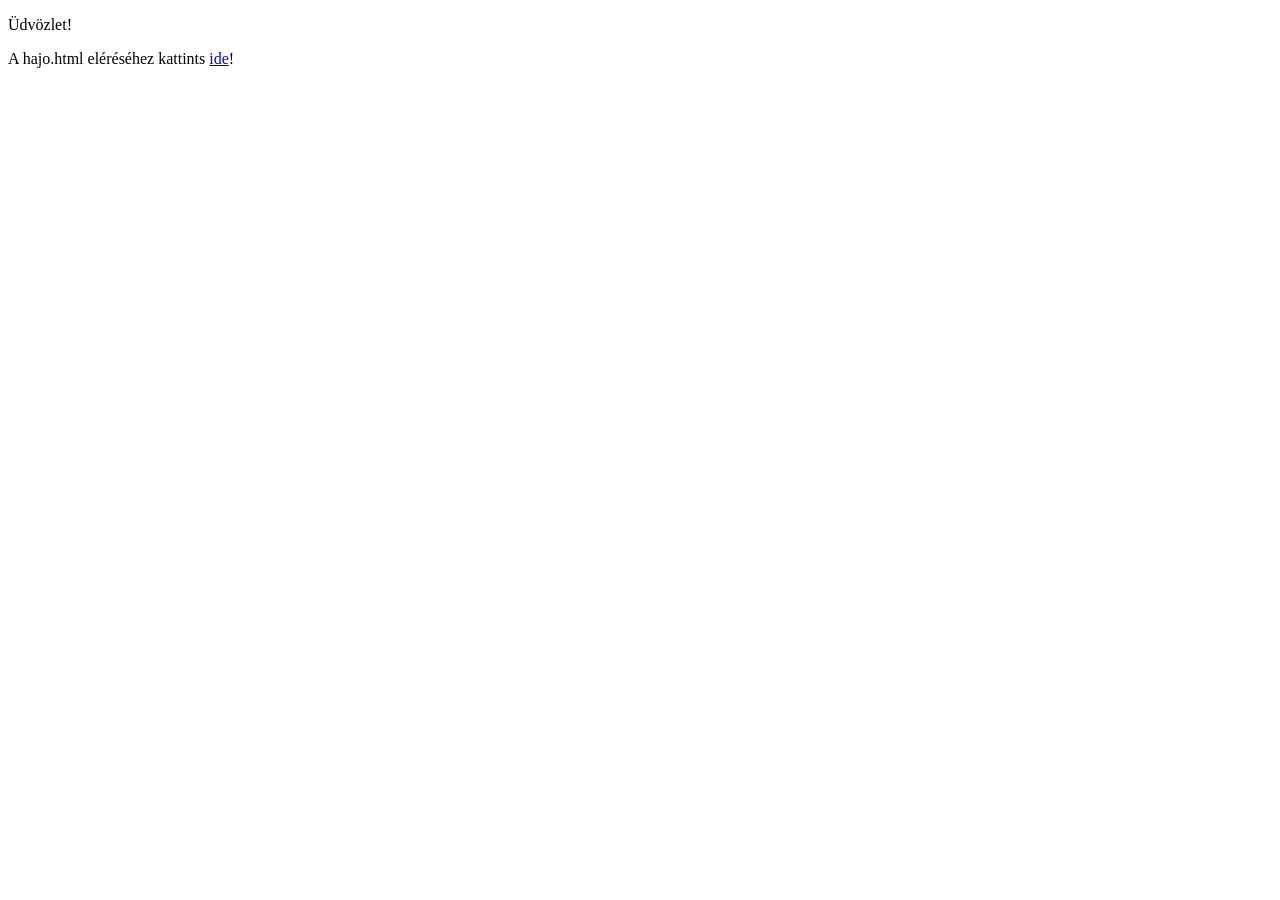
<file: HajosTeszt/HajosTeszt/wwwroot/index.html>
﻿<!DOCTYPE html>
<html>
<head>
    <meta charset="utf-8" />
    <title></title>
</head>
<body>
    <p>Üdvözlet!</p>
    <p>A hajo.html eléréséhez kattints <a href="hajo.html">ide</a>!</p>
</body>
</html>
</file>
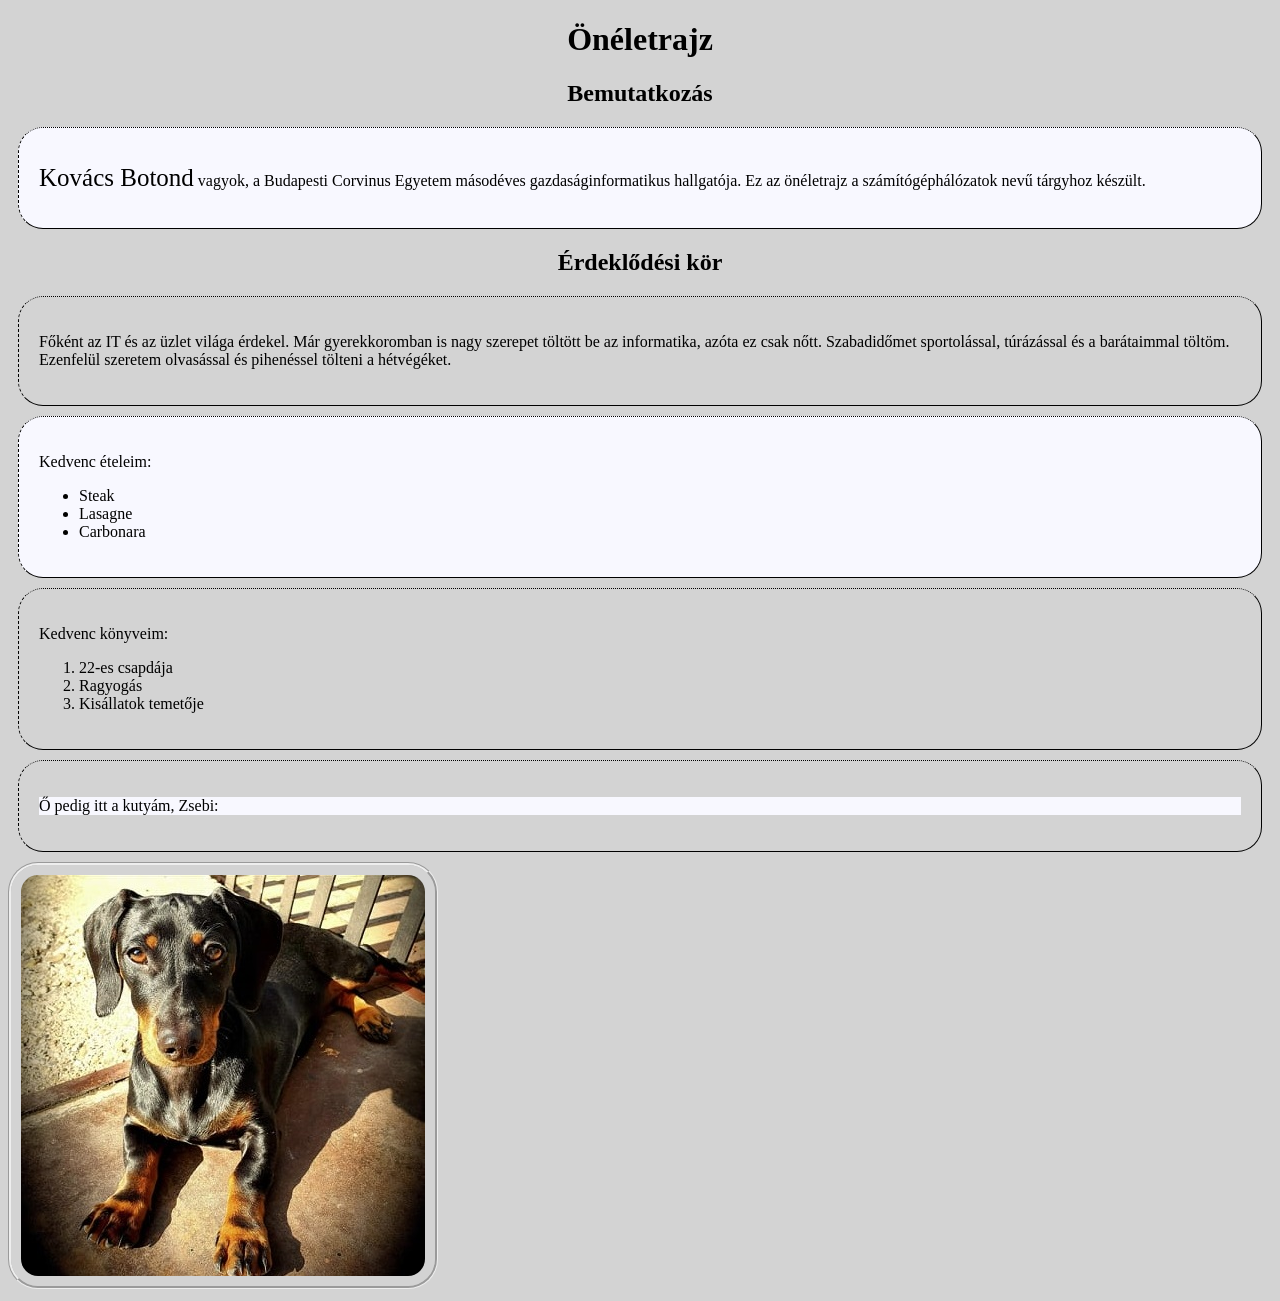
<file: HajosTeszt/HajosTeszt/wwwroot/cv.html>
﻿<!DOCTYPE html>
<html lang="en">
<head>
    <meta charset="UTF-8" />
    <meta http-equiv="X-UA-Compatible" content="IE=edge" />
    <meta name="viewport" content="width=device-width, initial-scale=1.0" />
    <title>Document</title>
    <link rel="stylesheet" href="cv.css">
</head>
<body>
    <h1>Önéletrajz</h1>
    <h2>Bemutatkozás</h2>
    <div id="bemutatkozas">
        <p>
            <span>Kovács Botond</span> vagyok, a Budapesti Corvinus Egyetem másodéves
            gazdaságinformatikus hallgatója. Ez az önéletrajz a számítógéphálózatok
            nevű tárgyhoz készült.
        </p>
    </div>
    <h2>Érdeklődési kör</h2>
    <div>


        <p>
            Főként az IT és az üzlet világa érdekel. Már gyerekkoromban is nagy
            szerepet töltött be az informatika, azóta ez csak nőtt. Szabadidőmet
            sportolással, túrázással és a barátaimmal töltöm. Ezenfelül szeretem
            olvasással és pihenéssel tölteni a hétvégéket.
        </p>
    </div>
    <div id="bemutatkozas">
        <p>Kedvenc ételeim:</p>

        <ul>
            <li>Steak</li>
            <li>Lasagne</li>
            <li>Carbonara</li>
        </ul>
    </div>
    <div>
        <p>
            Kedvenc könyveim:
        </p>
        <ol>
            <li>
                22-es csapdája
            </li>
            <li>
                Ragyogás
            </li>
            <li>
                Kisállatok temetője
            </li>
        </ol>
    </div>
    <div>
        <p id="bemutatkozas">Ő pedig itt a kutyám, Zsebi: </p>
    </div>
    <img class="kep" src=".\kutya.jpg" alt="Zsebi" >
</body>
</html>
</file>
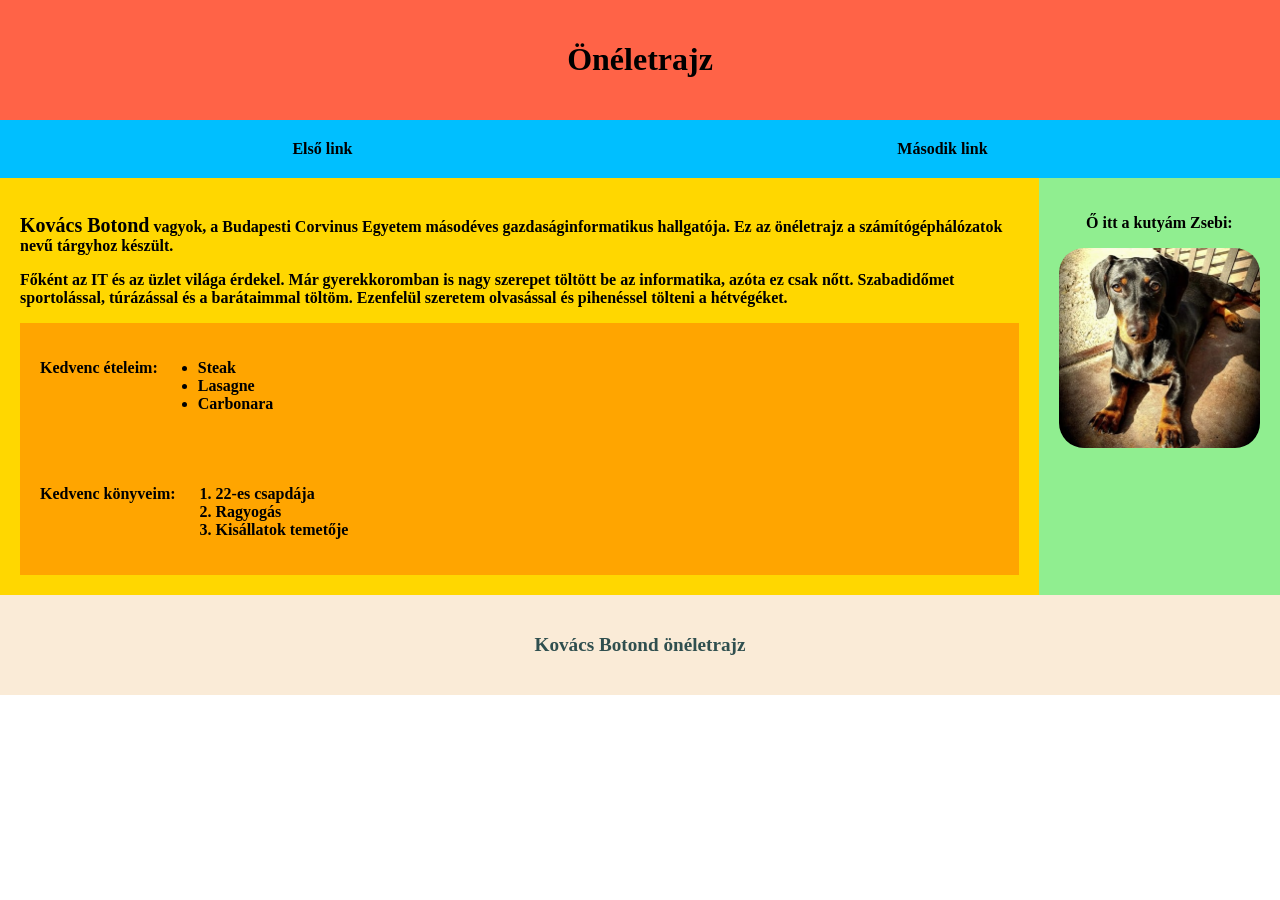
<file: HajosTeszt/HajosTeszt/wwwroot/cv2.html>
﻿<!DOCTYPE html>
<html lang="hu">
<head>
    <meta charset="UTF-8">
    <meta http-equiv="X-UA-Compatible" content="IE=edge">
    <meta name="viewport" content="width=device-width, initial-scale=1.0">
    <title>CV2</title>
    <link rel="stylesheet" href="cv2.css">
</head>
<body>
    <div id="header">
        <h1>Önéletrajz</h1>
    </div>
    <div id="main">
        <div id="article">
            <p>
                <span>Kovács Botond</span> vagyok, a Budapesti Corvinus Egyetem másodéves
                gazdaságinformatikus hallgatója. Ez az önéletrajz a számítógéphálózatok
                nevű tárgyhoz készült.
            </p>
            <p>
                Főként az IT és az üzlet világa érdekel. Már gyerekkoromban is nagy
                szerepet töltött be az informatika, azóta ez csak nőtt. Szabadidőmet
                sportolással, túrázással és a barátaimmal töltöm. Ezenfelül szeretem
                olvasással és pihenéssel tölteni a hétvégéket.
            </p>
            <div id="felsorolas">
                <p>Kedvenc ételeim:</p>
                <ul>
                    <li>Steak</li>
                    <li>Lasagne</li>
                    <li>Carbonara</li>
                </ul>
                </div>
            <div id="felsorolas">
                <p>
                    Kedvenc könyveim:
                </p>
                <ol>
                    <li>
                        22-es csapdája
                    </li>
                    <li>
                        Ragyogás
                    </li>
                    <li>
                        Kisállatok temetője
                    </li>
                </ol>
            </div>
        </div>
        <div id="aside">
            <p>
                Ő itt a kutyám Zsebi:
            </p>
            <img src=".\kutya.jpg" id="kep" alt="kutya" />
        </div>
    </div>
    <div id="nav">
        <a href="#">Első link </a>
        <a href="#">Második link</a>
    </div>
    <div id="footer">
        <p>Kovács Botond önéletrajz</p>
    </div>
</body>
</html>
</file>
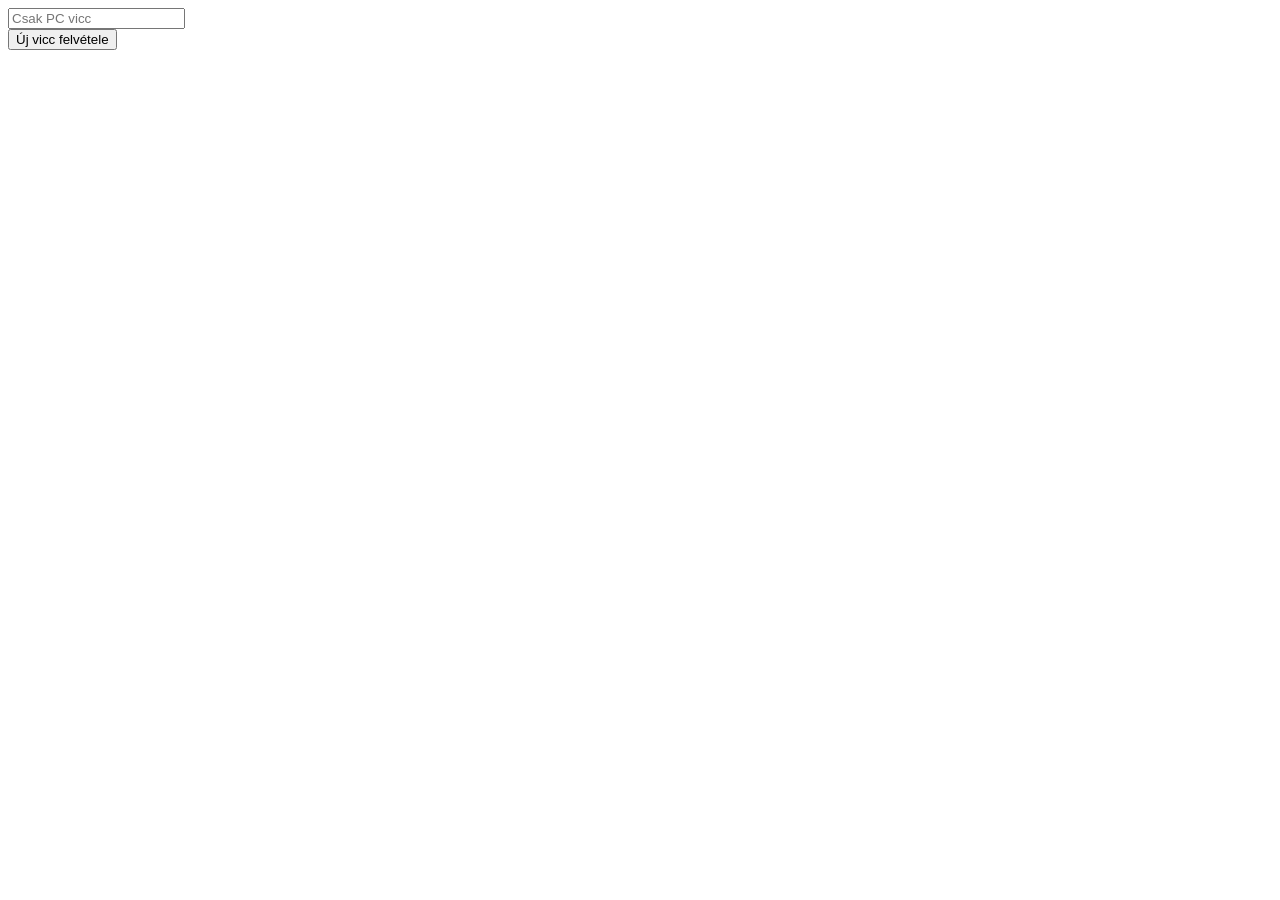
<file: HajosTeszt/HajosTeszt/wwwroot/jokes.html>
﻿<!DOCTYPE html>
<html>
<head>
    <meta charset="utf-8" />
    <title></title>
</head>
<body>
    <form>
        <div id="jokeList"></div>
        <div>
            <input id="jokeText" type="text" placeholder="Csak PC vicc" />
        </div>
        <button id="addButton">Új vicc felvétele</button>
    </form>
    <script>
        document.getElementById("addButton").addEventListener("click", () => {

            //Ezt az objektumot fogjuk átküldeni
            let data = {
                jokeText: document.getElementById("jokeText").value
            }

            fetch("api/jokes",
                {
                    method: 'POST',
                    headers: {
                        'Content-Type': 'application/json'
                    },
                    body: JSON.stringify(data)
                }).then(x => {
                    if (x.ok) {
                        alert("Siker");

                    }
                    else {
                        alert("Kudarc");
                    }
                });
    </script>
</body>
</html>
</file>
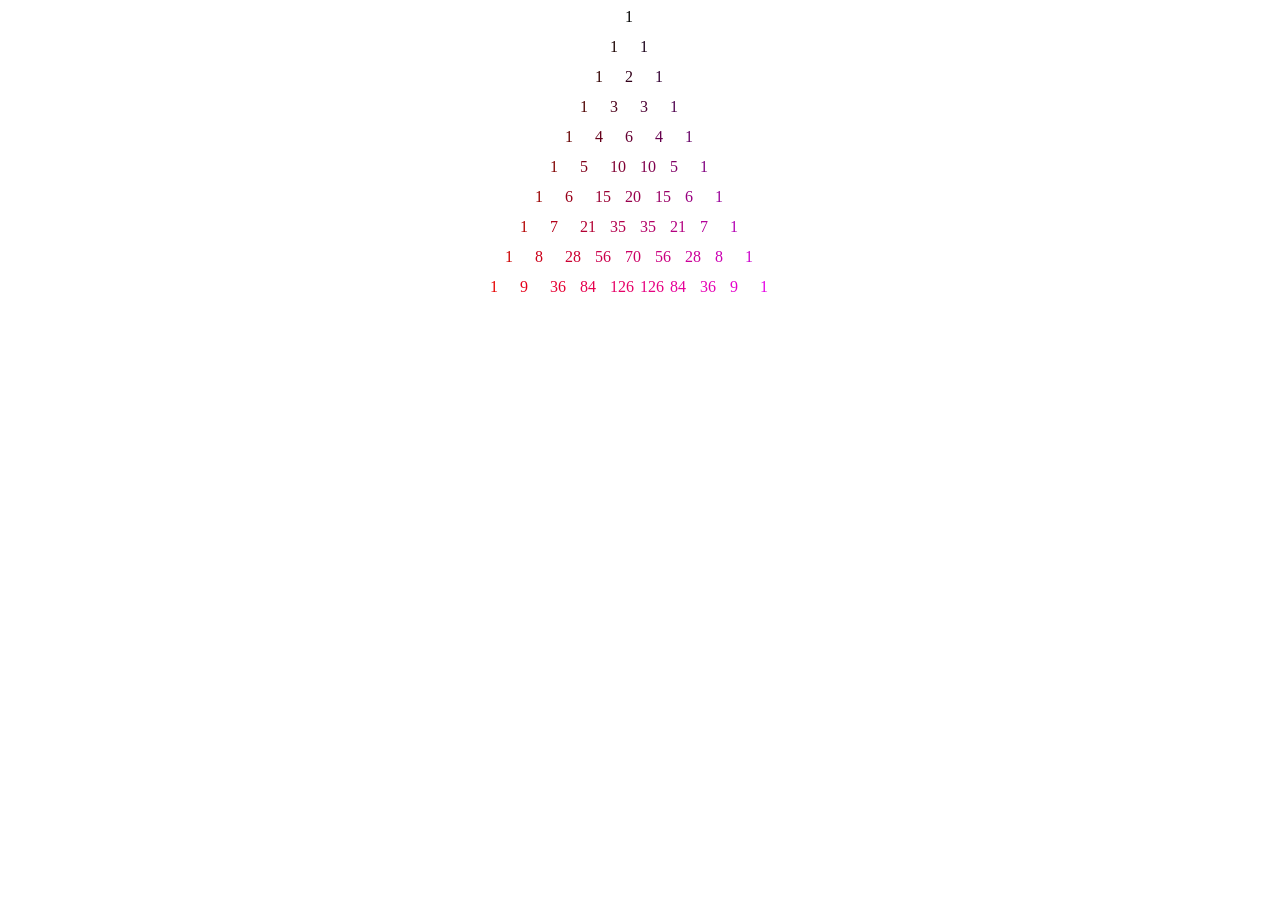
<file: HajosTeszt/HajosTeszt/wwwroot/jsgyak.html>
﻿<!DOCTYPE html>
<html>
<head>
    <meta charset="utf-8" />
    <title></title>
    <style>
        .egymás_mellé {
            display: flex;
            flex-direction: row;
            justify-content: center;
        }

        .doboz {
            height: 30px;
            width: 30px;
        }
    </style>
    <script src="jsgyak.js"></script>
</head>
<body>
    <div id="pascal"> </div>
</body>
</html>
</file>
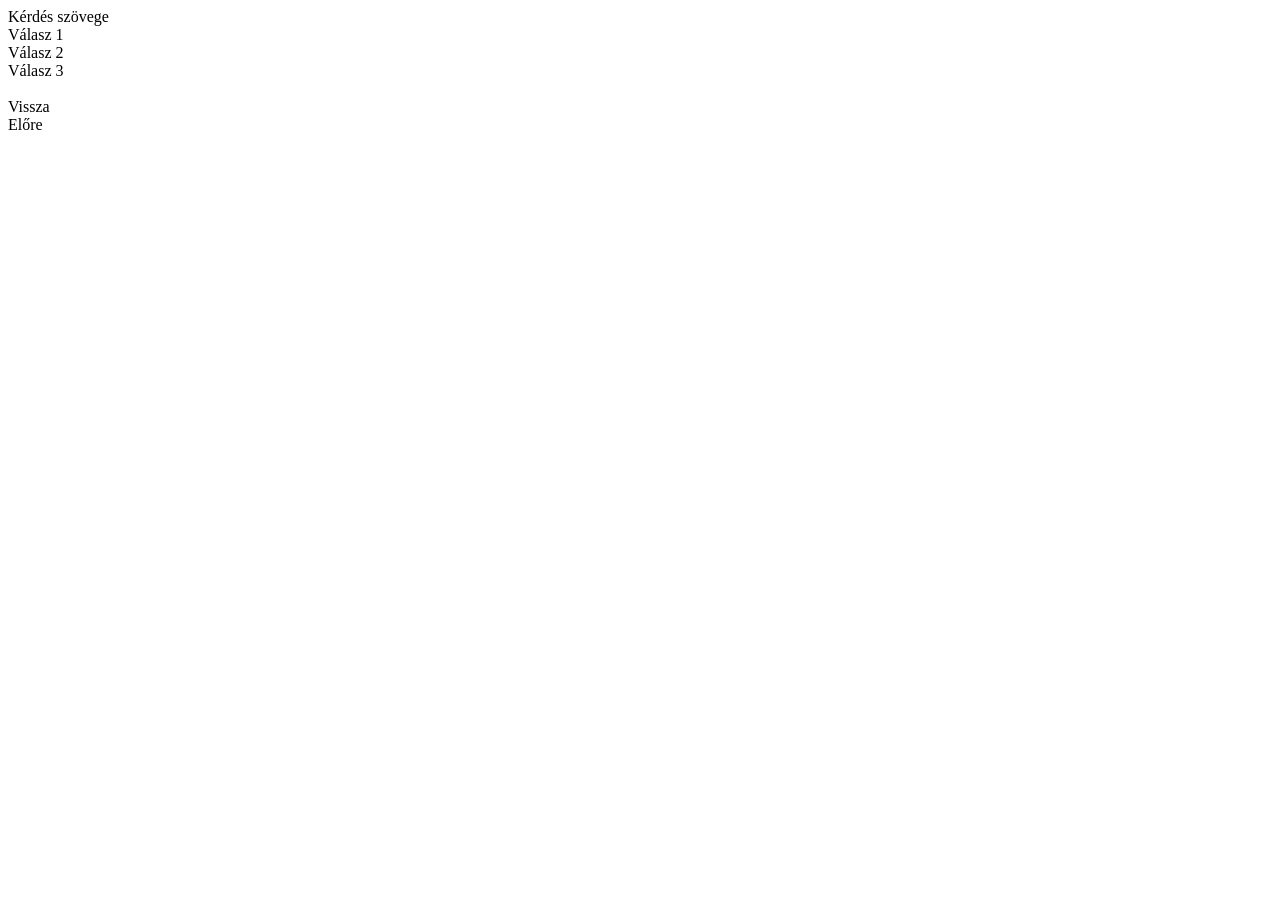
<file: HajosTeszt/HajosTeszt/wwwroot/newindex.html>
﻿<!DOCTYPE html>
<html>
<head>
    <meta charset="utf-8" />
    <meta name="viewport" content="width=device-width, initial-scale=1.0">
    <title></title>
    <script scr="tizenegyedik.js"></script>
</head>
<body>
    <div id="külső">
        <div id="kérdés_szöveg">
            Kérdés szövege
        </div>

        <div id="középső">
            <div id="válaszok">
                <div id="válasz1" onclick="választás(1)" class="kerdes kattintható">Válasz 1</div>
                <div id="válasz2" onclick="választás(2)" class="kerdes kattintható">Válasz 2</div>
                <div id="válasz3" onclick="választás(3)" class="kerdes kattintható">Válasz 3</div>
            </div>

            <div id="kép_keret">
                <img id="kép" scr="" />
            </div>
        </div>

        <div id="vezérlő">
            <div id="vissza_gomb" class="gomb kattintható">Vissza</div>
            <div id="előre_gomb" class="gomb kattintható">Előre</div>
        </div>
    </div>
</body>
</html>
</file>
<file: HajosTeszt/HajosTeszt/wwwroot/cv.css>
﻿div {
    margin: 10px;
    padding: 20px;
    border: 0.5px;
    border-style: dotted solid double dashed;
    border-radius: 25px;
}


h1,
h2 {
    text-align: center;
}
body{
    background-color: lightgrey;
}
#bemutatkozas{
    background-color:ghostwhite;
}
span{
    font-size: 25px;
}
.kep{
    border-style: groove;
    border-radius: 30px;
    padding: 10px;
}
</file>
<file: HajosTeszt/HajosTeszt/wwwroot/cv2.css>
﻿* {
    box-sizing: border-box;
}

body {
    font-weight: bold;
    text-align: center;
}

#kep {
    max-width: 100%;
    height: auto;
    border-style: hidden;
    border-radius: 25px;
}
span {
    font-size: 125%;
}

#felsorolas{
    padding:20px;
    background-color:orange;
}

#article,
#aside,
#footer,
#header,
#nav
{
    padding: 20px;
}

#header {
    background-color: tomato;
}

#nav {
    background-color: deepskyblue;
    display: flex;
}

#article {
    background-color: gold;
    text-align: left;
}

#aside {
    background-color: lightgreen;
}

#footer {
    background-color: antiquewhite;
    font-size: 120%;
    color:darkslategray;

}

#nav a {
    text-decoration: none;
    color: Black;
    flex: 1 1 auto;
}
#felsorolas{
    display:flex;

}

@media screen and (min-width: 800px) {
    body {
        display: flex;
        flex-direction: column;
        max-width: 1500px;
        margin: auto;
    }

    #main {
        display: flex;
    }

    #nav,
    #header {
        order: -1;
    }

    #artile {
        flex: 1 1 70%;
    }

    #aside {
        flex: 1 1 30%;
    }
}
</file>
